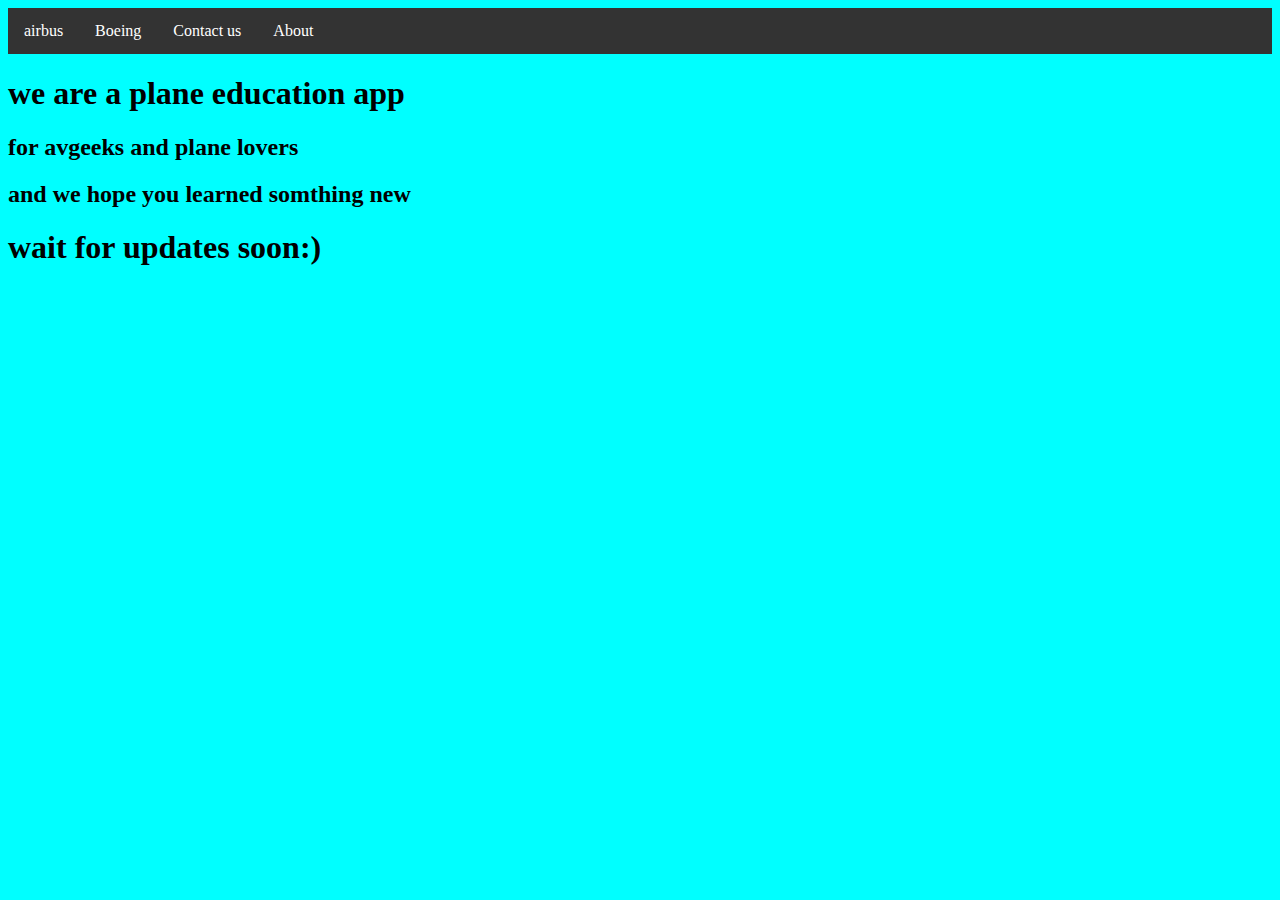
<file: about.html>
<html>
  <head>
    <link rel="stylesheet" href="style.css" />
    <title>about us</title>
    <meta
      name="description"
      content="this page talk about what we do and what our job is"
    />
  </head>
  <body>
    <ul>
      <li><a class="active" href="index.html">airbus</a></li>
      <li><a href="boenig.html">Boeing</a></li>
      <li><a href="contact.html">Contact us</a></li>
      <li><a href="about.html">About</a></li>
    </ul>

    <h1>we are a plane education app</h1>
    <h2>for avgeeks and plane lovers</h2>
    <h2>and we hope you learned somthing new</h2>
    <h1>wait for updates soon:)</h1>
  </body>
</html>
</file>
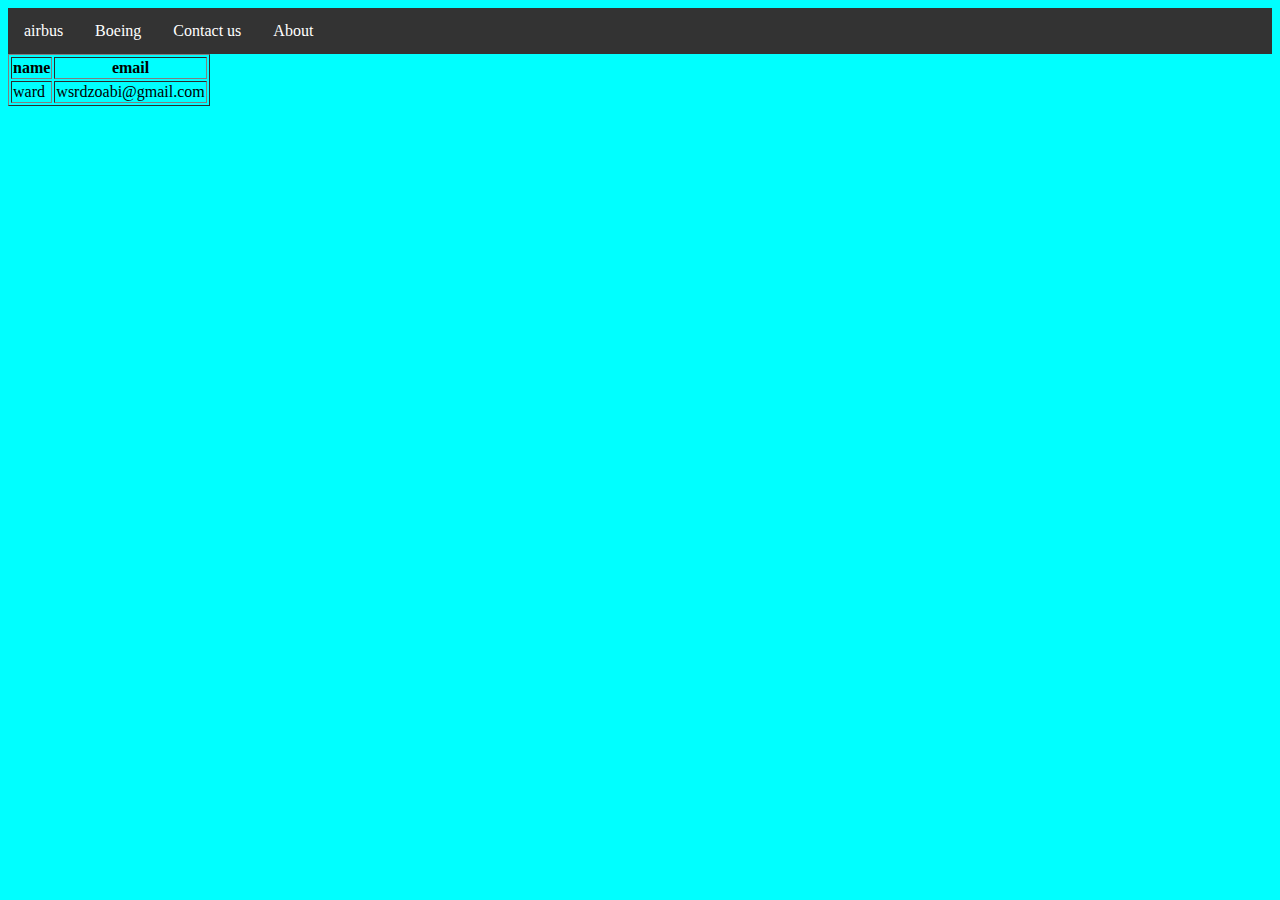
<file: contact.html>
<html>
  <head>
    <title>contact us</title>
    <meta
      name="description"
      content="this page talks about how you can contact us by the email"
    />
  </head>
  <body>
    <ul>
      <li><a class="active" href="index.html">airbus</a></li>
      <li><a href="boenig.html">Boeing</a></li>
      <li><a href="contact.html">Contact us</a></li>
      <li><a href="about.html">About</a></li>
    </ul>
    <link rel="stylesheet" href="style.css" />

    <table border="1px solid black">
      <tr>
        <th>name</th>
        <th>email</th>
      </tr>
      <tr>
        <td>ward</td>
        <td>wsrdzoabi@gmail.com</td>
      </tr>
    </table>
  </body>
</html>
</file>
<file: style.css>
body {
  background-color: aqua;
}

#h8 {
  background-color: white;
  width: 14%;
  font-family: "Lora", serif;
}
#h9 {
  background-color: aliceblue;
  width: 14%;
  font-family: "Lora", serif;
}
ul {
  list-style-type: none;
  margin: 0;
  padding: 0;
  overflow: hidden;
  background-color: #333;
}

ul li {
  float: left;
}

ul li a {
  display: block;
  color: white;
  text-align: center;
  padding: 14px 16px;
  text-decoration: none;
}

ul li a:hover {
  background-color: #111;
}
</file>
